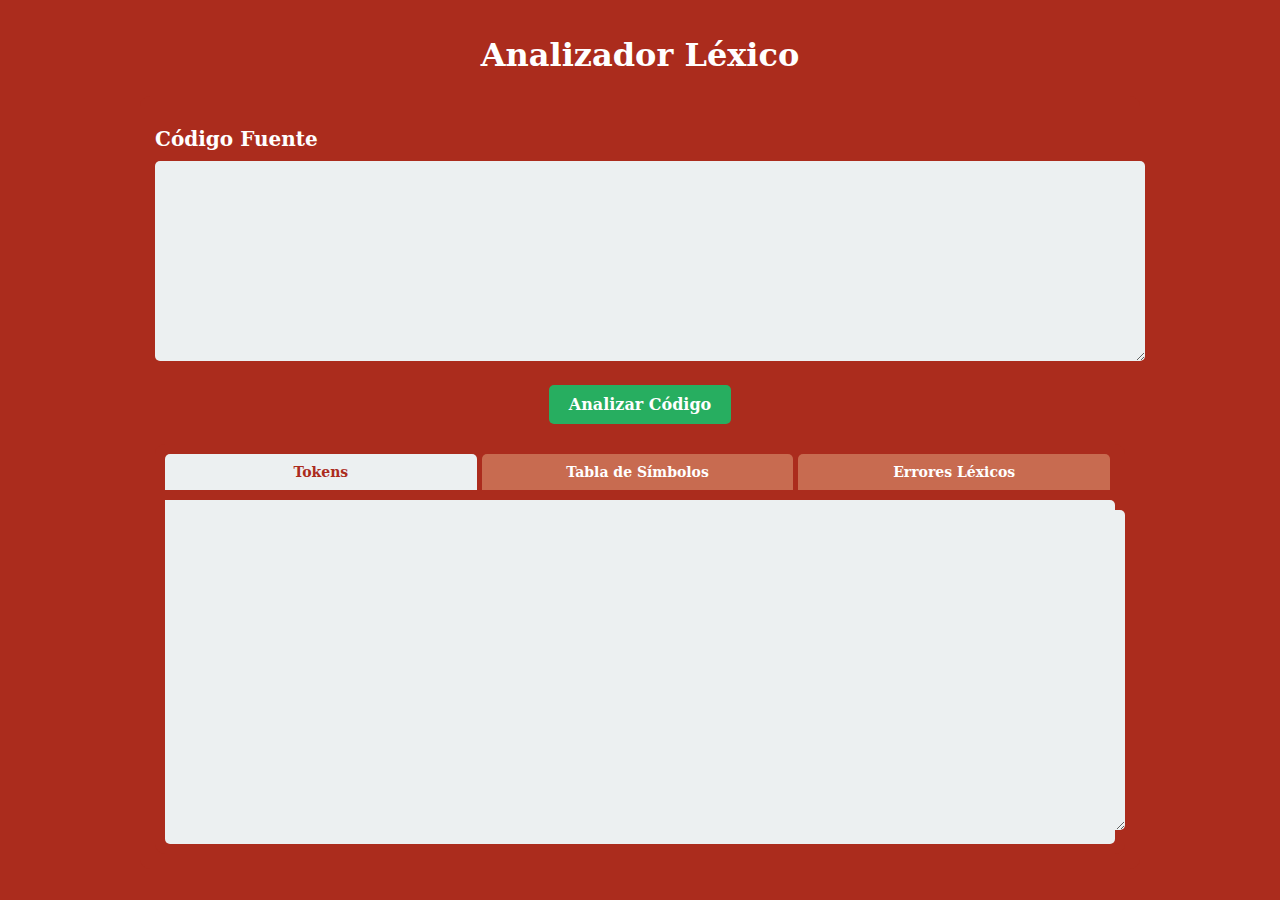
<file: src/main/resources/static/index.html>
<!DOCTYPE html>
<html lang="es">
<head>
    <meta charset="UTF-8">
    <meta name="viewport" content="width=device-width, initial-scale=1.0">
    <title>Analizador Léxico</title>
    <link rel="stylesheet" href="index.css">
</head>
<body>
    <div class="container">
        <div class="header">
            <h1>Analizador Léxico</h1>
        </div>
        <div class="main-panel">
            <div class="code-panel">
                <h2>Código Fuente</h2>
                <textarea id="codigoFuente" class="code-area"></textarea>
            </div>
            <div class="button-panel">
                <button id="analizarBtn" class="analyze-button">Analizar Código</button>
            </div>
            <div class="results-panel">
                <div class="tabs">
                    <button id="bttokens"class="tab-button active" onclick="openTab(event, 'tokens')">Tokens</button>
                    <button id="btsimbolos"class="tab-button" onclick="openTab(event, 'tablaSimbolos')">Tabla de Símbolos</button>
                    <button id="bterrores"class="tab-button" onclick="openTab(event, 'errores')">Errores Léxicos</button>
                </div>
                <div id="tokens" class="tab-content">
                    <textarea id="tokensArea" class="result-area" readonly></textarea>
                </div>
                <div id="tablaSimbolos" class="tab-content">
                    <textarea id="tablaSimbolosArea" class="result-area" readonly></textarea>
                </div>
                <div id="errores" class="tab-content">
                    <textarea id="erroresArea" class="result-area" readonly></textarea>
                </div>
            </div>
        </div>
    </div>
    <script src="script.js"></script>
</body>
</html>
</file>
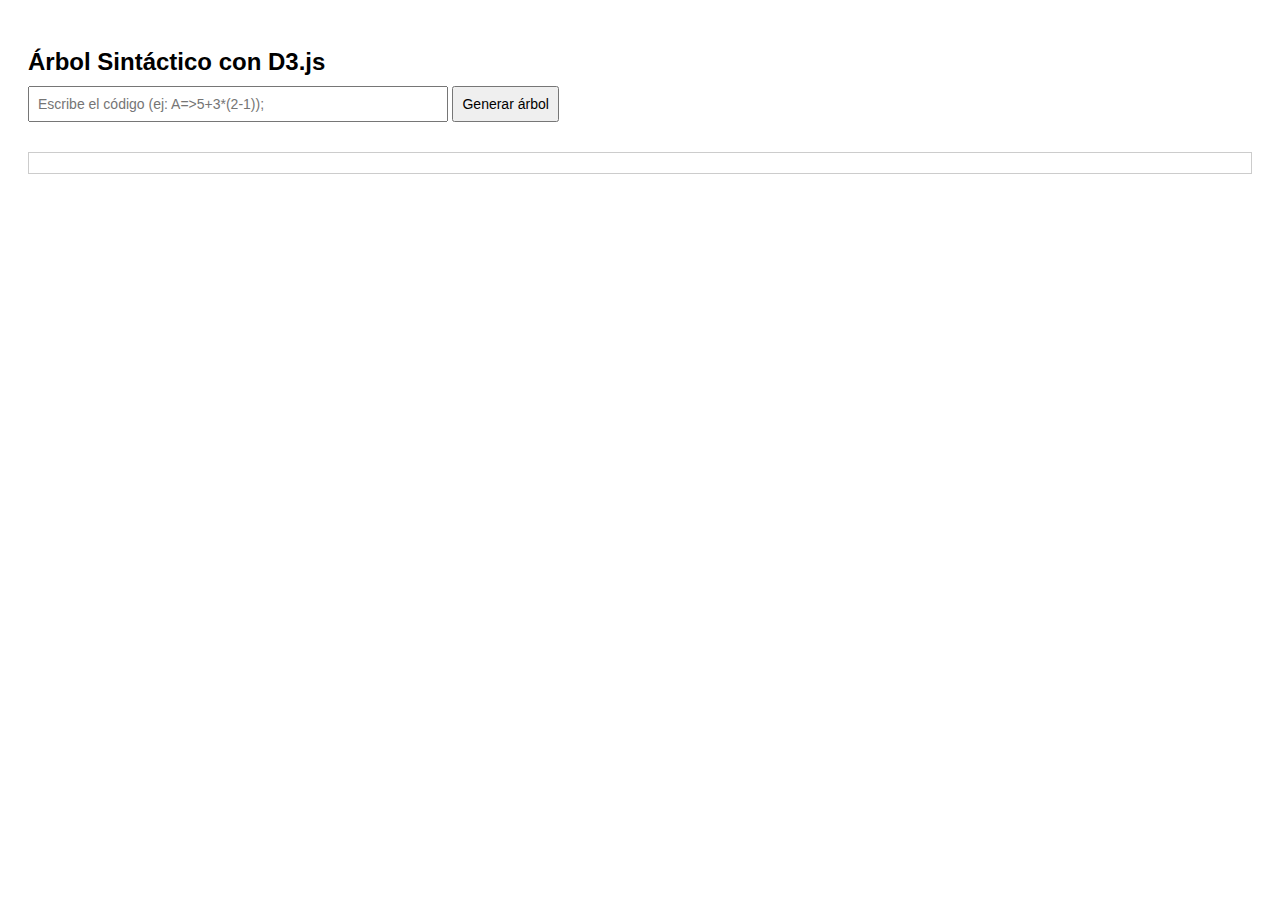
<file: src/main/resources/static/arbol.html>
<!DOCTYPE html>
<html lang="es">
<head>
  <meta charset="UTF-8">
  <title>Árbol Sintáctico</title>
  <script src="https://d3js.org/d3.v7.min.js"></script>
  <style>
    body {
      font-family: sans-serif;
      padding: 20px;
    }
    h2 {
      margin-bottom: 10px;
    }
    input, button {
      padding: 8px;
      font-size: 14px;
    }
    #tree {
      margin-top: 30px;
      border: 1px solid #ccc;
      padding: 10px;
    }
    .node circle {
      fill: #4682B4;
    }
    .node text {
      font-size: 12px;
      fill: #333;
    }
    .link {
      fill: none;
      stroke: #ccc;
      stroke-width: 1.5px;
    }
  </style>
</head>
<body>
  <h2>Árbol Sintáctico con D3.js</h2>

  <input id="entrada" type="text" style="width: 400px;"
         placeholder="Escribe el código (ej: A=>5+3*(2-1));" />
  <button onclick="generarArbol()">Generar árbol</button>

  <div id="tree"></div>

  <script>
    function generarArbol() {
      const codigo = document.getElementById("entrada").value;
      if (!codigo.trim()) return;

      fetch('http://localhost:8080/api/arbol?codigo=' + encodeURIComponent(codigo))
        .then(response => {
          if (!response.ok) {
            throw new Error("Error al obtener el árbol sintáctico.");
          }
          return response.json();
        })
        .then(data => dibujarArbol(data))
        .catch(error => {
          document.getElementById("tree").innerHTML = `<p style="color:red;">${error.message}</p>`;
        });
    }

    function dibujarArbol(data) {
      document.getElementById("tree").innerHTML = ""; // Limpiar

      const width = 960, height = 500;
      const root = d3.hierarchy(data);
      const treeLayout = d3.tree().size([height, width - 160]);
      treeLayout(root);

      const svg = d3.select("#tree")
        .append("svg")
        .attr("width", width)
        .attr("height", height)
        .append("g")
        .attr("transform", "translate(80,0)");

      svg.selectAll("path.link")
        .data(root.links())
        .enter().append("path")
        .attr("class", "link")
        .attr("d", d3.linkHorizontal()
          .x(d => d.y)
          .y(d => d.x)
        );

      const node = svg.selectAll("g.node")
        .data(root.descendants())
        .enter().append("g")
        .attr("class", "node")
        .attr("transform", d => `translate(${d.y},${d.x})`);

      node.append("circle").attr("r", 5);
      node.append("text")
        .attr("dy", 3)
        .attr("x", d => d.children ? -10 : 10)
        .style("text-anchor", d => d.children ? "end" : "start")
        .text(d => d.data.name);
    }
  </script>
</body>
</html>
</file>
<file: src/main/resources/static/index.css>
body {
    font-family: 'Serif', serif;
    background-color: #AB2C1D;
    color: white;
    margin: 0;
    padding: 0;
}

.container {
    width: 1000px;
    margin: 0 auto;
    padding: 15px;
}

.header {
    text-align: center;
    margin-bottom: 20px;
}

.main-panel {
    background-color: #AB2C1D;
    padding: 15px;
    border-radius: 10px;
}

.code-panel {
    margin-bottom: 20px;
}

.code-panel h2 {
    font-size: 20px;
    font-weight: bold;
    margin-bottom: 10px;
}

.code-area {
    width: 100%;
    height: 180px;
    font-family: 'Serif', serif;
    font-size: 14px;
    background-color: #ECF0F1;
    border: none;
    padding: 10px;
    border-radius: 5px;
}

.button-panel {
    text-align: center;
    margin-bottom: 20px;
}

.analyze-button {
    font-family: 'Serif', serif;
    font-size: 16px;
    font-weight: bold;
    color: white;
    background-color: #27AE60;
    border: none;
    padding: 10px 20px;
    border-radius: 5px;
    cursor: pointer;
}

.analyze-button:hover {
    background-color: #229954;
}

.results-panel {
    background-color: #AB2C1D;
    border-radius: 10px;
    padding: 10px;
}

.tabs {
    display: flex;
    margin-bottom: 10px;
}

.tab-button {
    flex: 1;
    font-family: 'Serif', serif;
    font-size: 14px;
    font-weight: bold;
    color: white;
    background-color: #C86B50;
    border: none;
    padding: 10px;
    cursor: pointer;
    border-radius: 5px 5px 0 0;
    margin-right: 5px;
}

.tab-button.active {
    background-color: #ECF0F1;
    color: #AB2C1D;
}

.tab-content {
    display: none;
    background-color: #ECF0F1;
    padding: 10px;
    border-radius: 0 5px 5px 5px;
}

.tab-content textarea {
    width: 100%;
    height: 300px;
    font-family: 'Serif', serif;
    font-size: 14px;
    background-color: #ECF0F1;
    border: none;
    padding: 10px;
    border-radius: 5px;
}

#tokens {
    display: block;
}
</file>
